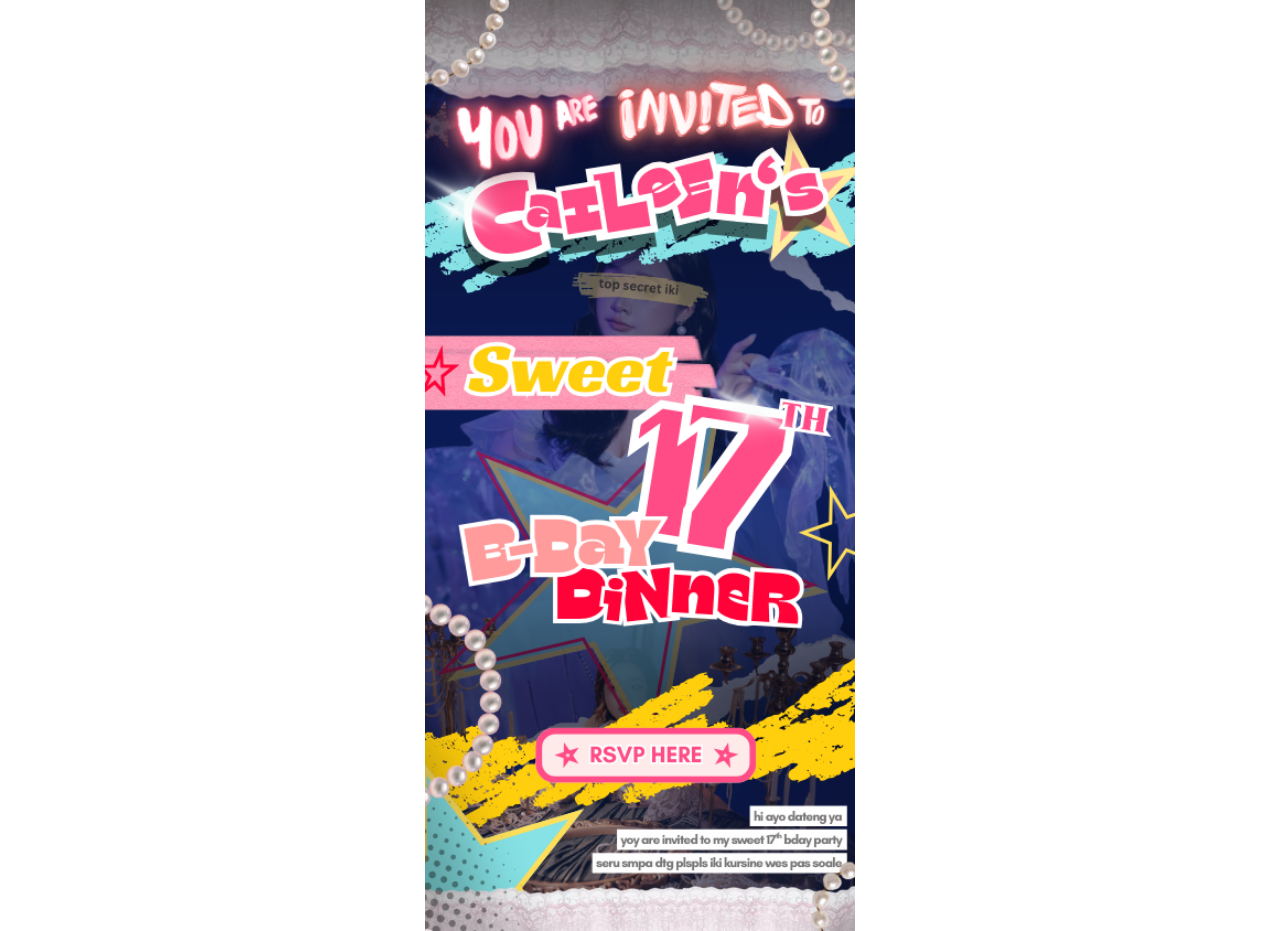
<file: index.html>
<!DOCTYPE html>
<html lang="en">
<head>
  <meta charset="UTF-8">
  <title>Sweet 17</title>
  <meta name="viewport" content="width=device-width, initial-scale=1.0">
  <link rel="stylesheet" href="style.css">
</head>
<body>

<div class="page">
  <img src="cover.png" alt="Cover">
  <a href="rsvp.html" class="full-click"></a>
</div>

</body>
</html>
</file>
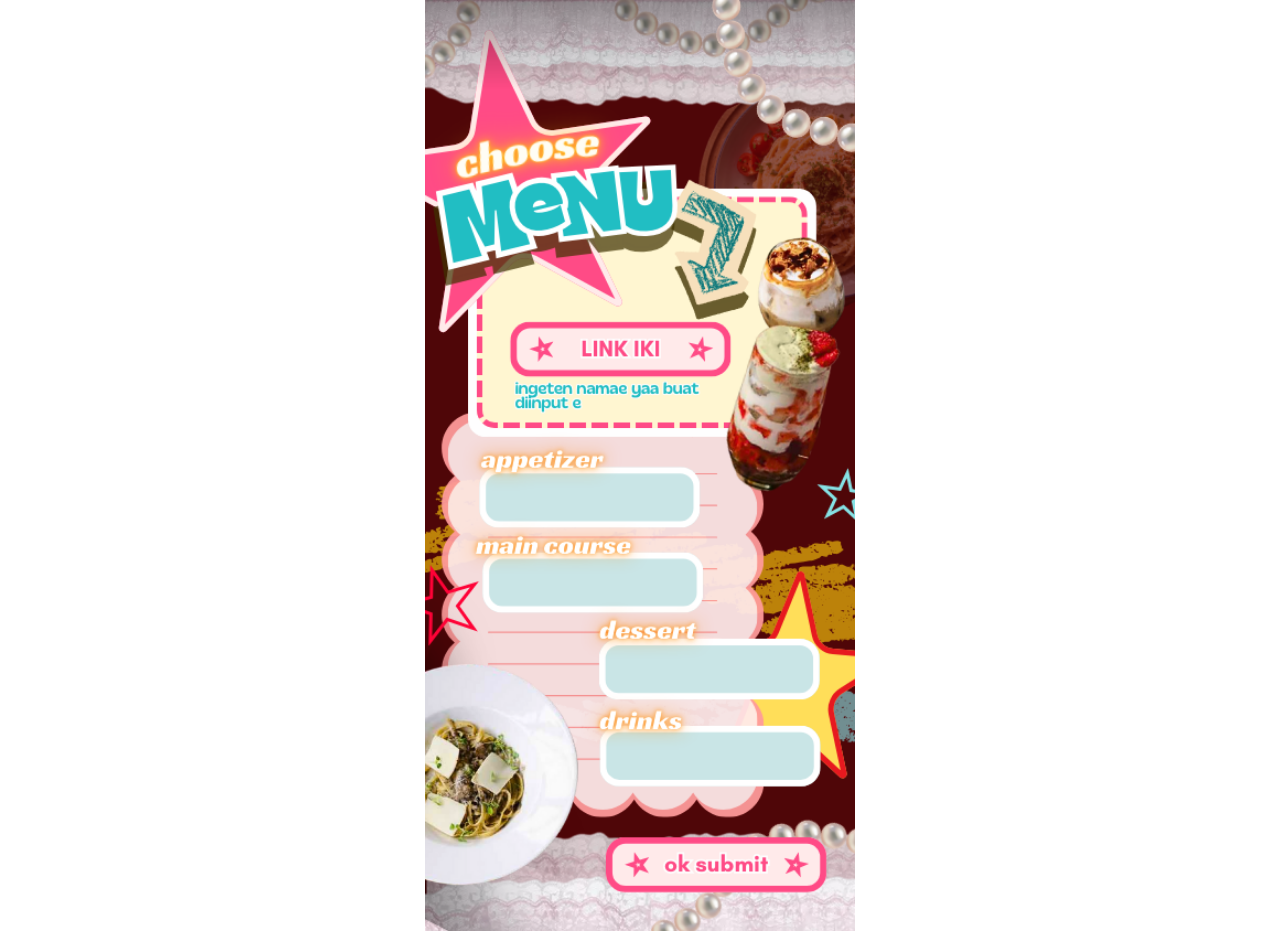
<file: menu.html>
<!DOCTYPE html>
<html lang="en">
<head>
  <meta charset="UTF-8">
  <title>Menu Selection</title>
  <meta name="viewport" content="width=device-width, initial-scale=1.0">
  <link rel="stylesheet" href="style.css">
</head>
<body>

<div class="page">
  <img src="menu.png" alt="Menu">

  <a href="https://drive.google.com/drive/folders/145cSMfCTIx9aBAqzjcX9Ggqkp7oKNNoq?usp=sharing" class="drive-link" target="_blank"></a>

  <form
    action="https://docs.google.com/forms/d/e/1FAIpQLSe0untVZBJ7yxBDvwN0T-t7fMDnbtmILcVW_Co-9MvQs7bhxw/formResponse"
    method="POST"
    target="hidden_iframe"
  >
    <input type="hidden" name="entry.1655838621" id="menuName">

  <input type="hidden" name="entry.1051211105" value="">
  <input type="hidden" name="entry.2108328345" value="">
  <input type="hidden" name="entry.2082553352" value="">
  <input type="hidden" name="entry.364223164" value="">



    <button type="button" class="btn submit" onclick="submitMenu()"></button>
  </form>

  <iframe name="hidden_iframe" style="display:none;"></iframe>
</div>

<script src="script.js"></script>
</body>
</html>
</file>
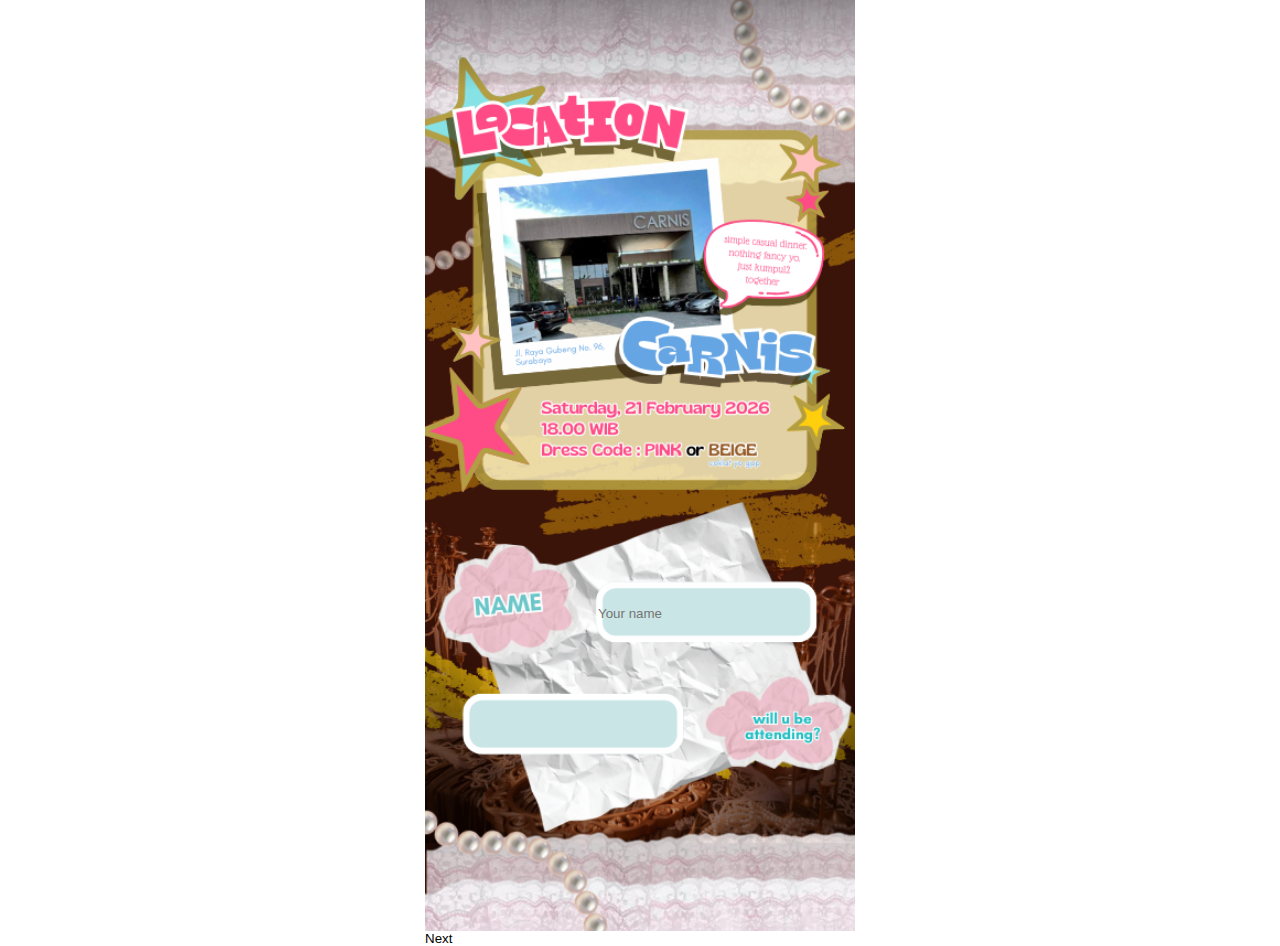
<file: rsvp.html>
<!DOCTYPE html>
<html lang="en">
<head>
  <meta charset="UTF-8">
  <title>RSVP</title>
  <meta name="viewport" content="width=device-width, initial-scale=1.0">
  <link rel="stylesheet" href="style.css">
</head>
<body>

<div class="page">
  <img src="rsvp.png" alt="RSVP">

<form
  action="https://docs.google.com/forms/d/e/1FAIpQLSe0untVZBJ7yxBDvwN0T-t7fMDnbtmILcVW_Co-9MvQs7bhxw/formResponse"
  method="POST"
  target="hidden_iframe"
>
  
    <input
      type="text"
      name="entry.1218330803"
      class="name-input"
      placeholder="Your name"
    >
<button type="button" class="btn next" onclick="submitNext()">Next</button>
  </form>

  <iframe name="hidden_iframe" style="display:none;"></iframe>
</div>

<script src="script.js"></script>
</body>
</html>
</file>
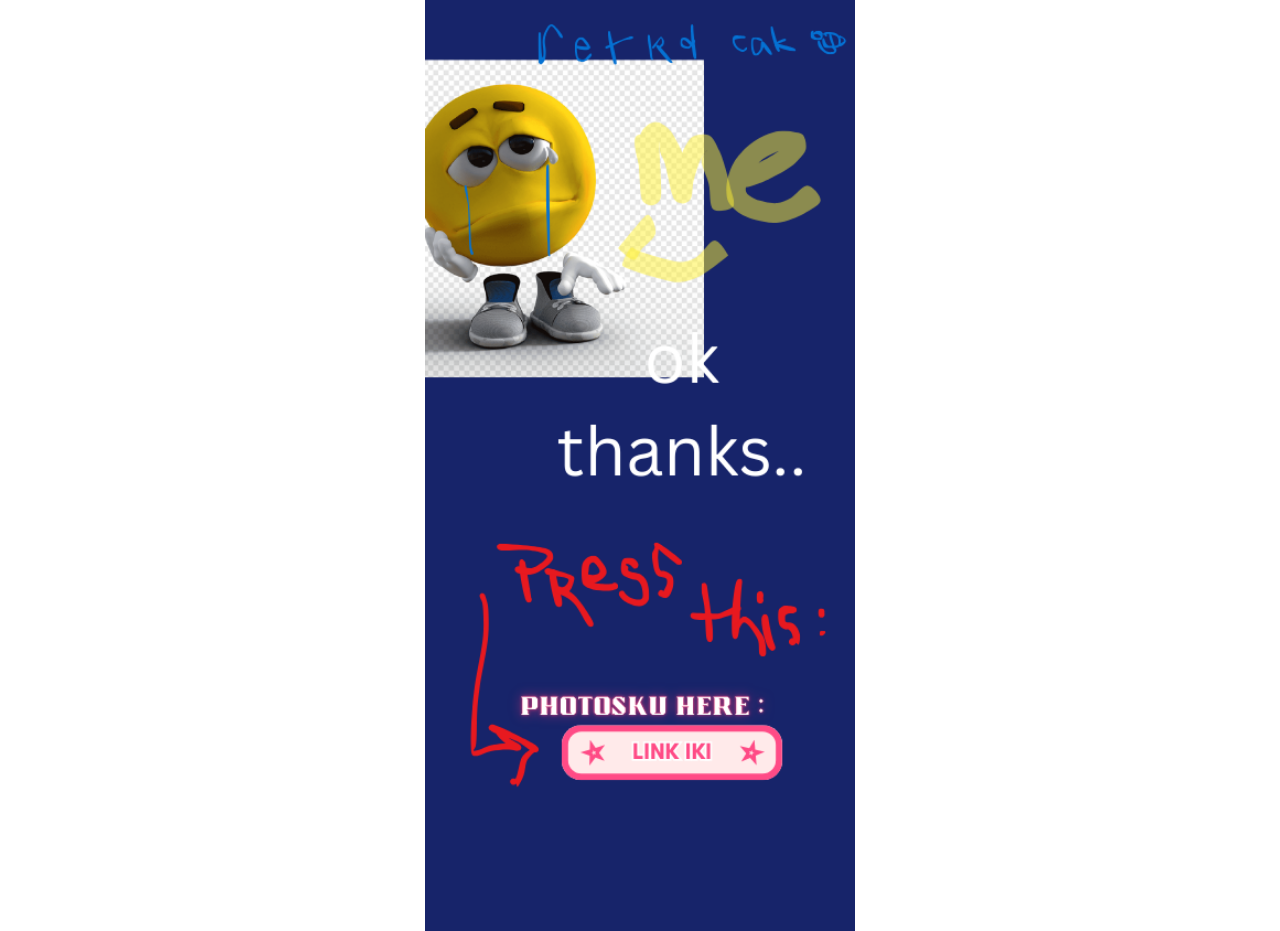
<file: thankyou-no.html>
<!DOCTYPE html>
<html lang="en">
<head>
  <meta charset="UTF-8">
  <title>Thank You</title>
  <meta name="viewport" content="width=device-width, initial-scale=1.0">
  <link rel="stylesheet" href="style.css">
</head>
<body>

  <div class="page">
    <img src="thankyou-no.png" alt="Thank You">

    <!-- Full-page invisible click area -->
    <a 
      href="https://drive.google.com/drive/folders/1qUk2vTH7GCe3e-H1JiaK2Ry43vJMTNTh?usp=sharing"
      class="full-click"
      target="_blank"
      aria-label="Open photo drive"
    ></a>
  </div>

</body>
</html>
</file>
<file: style.css>
* {
  margin: 0;
  padding: 0;
  box-sizing: border-box;
}

body {
  background: white;
}

.page {
  position: relative;
  width: 430px;
  margin: 0 auto;
}

.page img {
  width: 100%;
  display: block;
}

/* Invisible clickable areas */
.full-click {
  position: absolute;
  inset: 0;
}

/* RSVP */
.name-input {
  position: absolute;
  bottom: 295px;
  left: 60%;
  transform: translateX(-50%);
  width: 170px;
  height: 45px;
  background: transparent;
  border: none;
}

.btn {
  position: absolute;
  background: transparent;
  border: none;
  cursor: pointer;
}

.btn.yes {
  bottom: 180px;
  left: 10%;
  width: 100px;
  height: 50px;
}

.btn.no {
  bottom: 180px;
  right: 40%;
  width: 100px;
  height: 50px;
}

/* Menu inputs – base */
.menu-input {
  position: absolute;
  width: 65%;          /* adjust width freely */
  height: 40px;
  background: transparent;
  border: none;
}

/* GROUP 1 — Appetizer & Main */
.appetizer {
  top: 52%;
  left: 18%;           /* move left/right */
}

.main {
  top: 61%;
  left: 18%;           /* same alignment as appetizer */
}

/* GROUP 2 — Dessert & Drinks */
.dessert {
  top: 70%;
  left: 42%;           /* slightly different margin */
}

.drink {
  top: 79%;
  left: 42%;
}


.btn.submit {
  bottom: 60px;
  left: 70%;
  transform: translateX(-50%);
  width: 150px;
  height: 50px;
}

.drive-link {
  position: absolute;
  top: 30%;
  left: 20%;
  width: 60%;
  height: 10%;
}

.photo-link {
  position: absolute;
  bottom: 10%;
  left: 50%;
  transform: translateX(-50%);
}

.photo-link a {
  font-size: 16px;
  text-decoration: underline;
}
</file>
